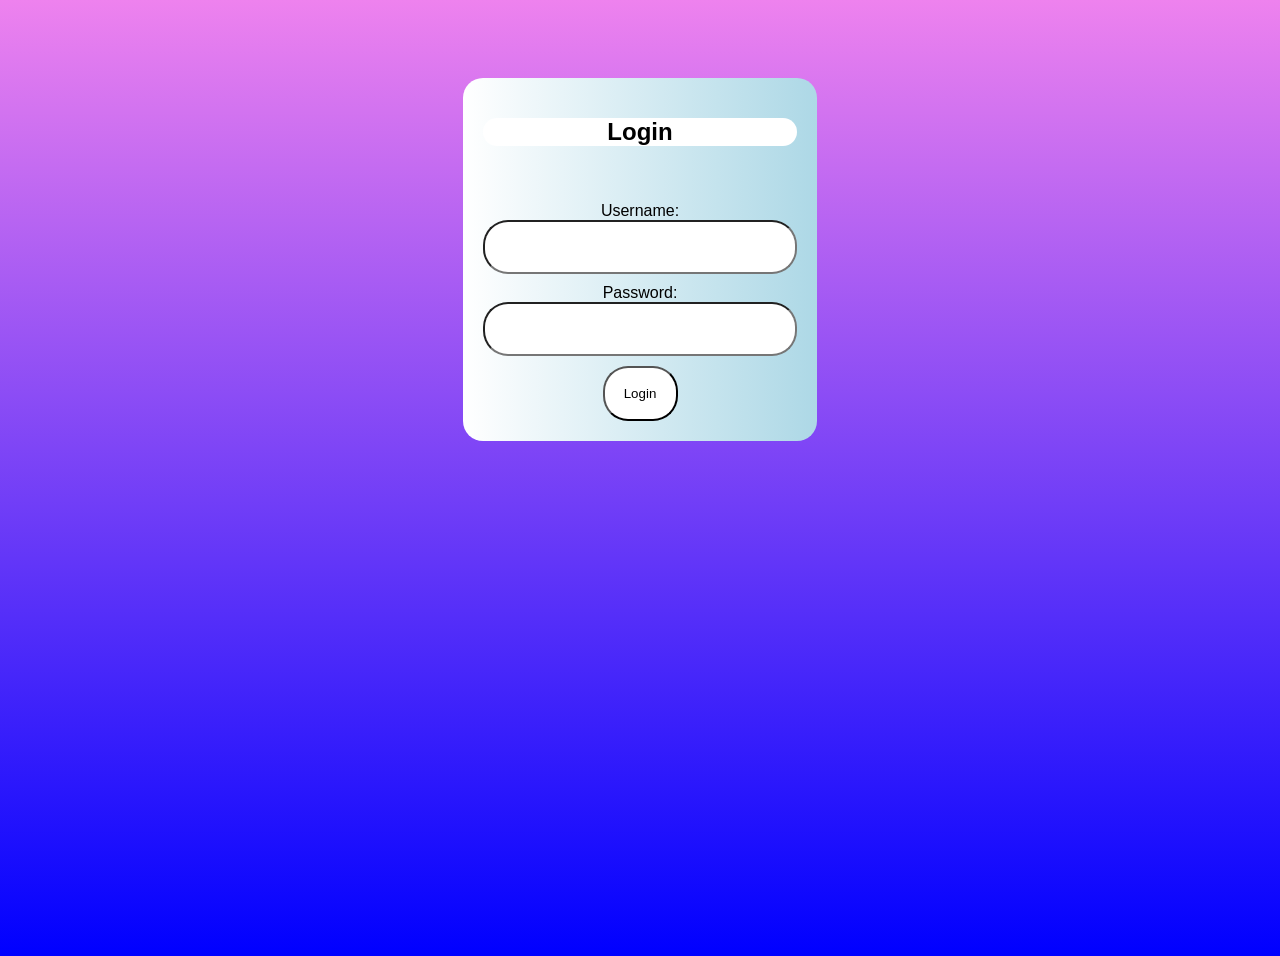
<file: index.html>
<!DOCTYPE html>
<html lang="en">
<head>
    <meta charset="UTF-8">
    <meta name="viewport" content="width=device-width, initial-scale=1.0">
    <link rel="stylesheet" href="./css/style.css">
    <title>Document</title>
    <script src="js/fetch.js"></script>
</head>
<body>
    <div class="container">
    <form class="form" id="loginForm">
        <h2>Login</h2><br><br>
        
        <label for="username">Username:</label><br>
        <input class="input" type="text" id="username" name="username" required><br>
        
        <label  for="password">Password:</label><br>
        <input class="input" type="password" id="password" name="password" required><br>
        
        <button class="btn" type="button" onclick="submitData()">Login</button><br>

        <div class="message" id="message"></div>

    </form>

</div>
</body>
</html>
</file>
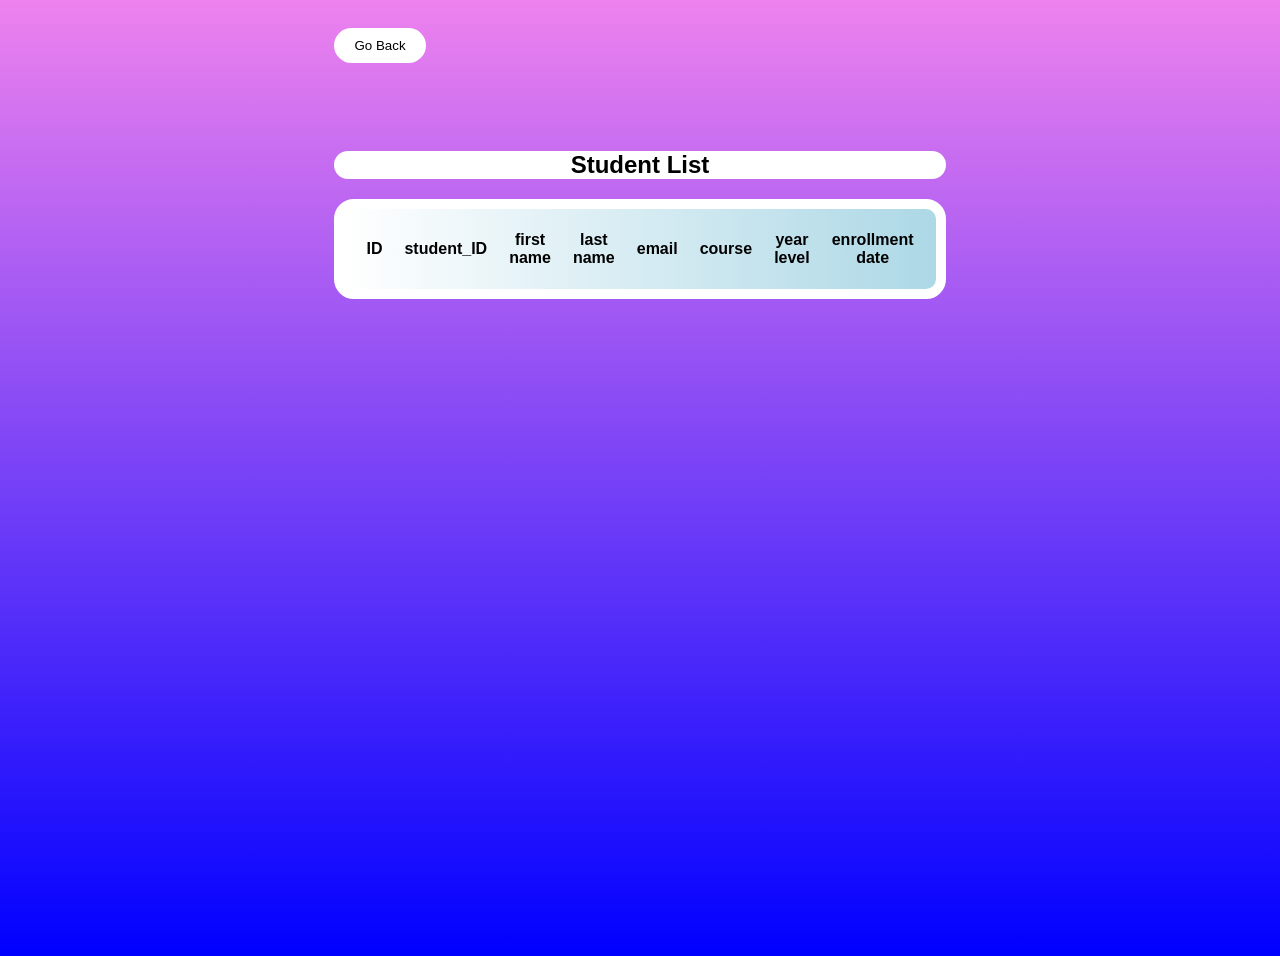
<file: dashboard.html>
<!DOCTYPE html>
<html lang="en">
<head>
    <meta charset="UTF-8">
    <meta name="viewport" content="width=device-width, initial-scale=1.0">
    <link rel="stylesheet" href="./css/style.css">
    <title>Document</title>
</head>
<body>
<button class="back-button" onclick="history.back()">Go Back</button><br><br>
<div class="container">

<h2>Student List</h2>

<table border="1">
    <thead>
        <tr>
            <th>ID</th>
            <th>student_ID</th>
            <th>first name</th>
            <th>last name</th>
            <th>email</th>
            <th>course</th>
            <th>year level</th>
            <th>enrollment date</th>
        </tr>
    </thead>
    <tbody id="studentTable"></tbody>
</table>
</div>

<script src="js/fetch.js"></script>
<script>
    getData(); // call it when dashboard loads
</script>


</body>
</html>
</file>
<file: css/style.css>
.table{
    margin: auto;
    width: 80%;
    background: linear-gradient(to bottom, white, rgb(11, 123, 160));
    color: black;
    border-radius: 15px;
}
th, td {
    border: 1px;
    padding: 10px;
    text-align: center;
}
html {
    font-family: Arial, sans-serif;
    background: linear-gradient(to bottom,violet, blue);
    color: black;
    margin: 0;
    padding: 20px;
    display: flex;
    align-items: center;
    justify-content: center;
    justify-items: center;
    align-items: center;
}
body {
    min-height: 100vh;
}
.input{
    width: 300px;
    height: 40px;
    padding: 5px;
    margin-bottom: 10px;
    border-radius: 25px;
    background-color: white;
    color: black;
    
}
.btn{
    padding: 5px 10px;
    border-radius: 25px;
    color: black;
     height: 55px;
    width: 75px;
    cursor: pointer;
    background-color: white;
}
.container {
    text-align: center;
    margin-top: 50px;
}
h2{
    color: black;
    border-radius: 20px;
    background-color: white;
}
.back-button {
    padding: 10px 20px;
    border-radius: 25px;
    color: black;
    background-color: white;
    border: none;
    cursor: pointer;
    margin-bottom: 20px;
}
.back-button:hover {
    background-color: lightgray;
}
table {
    border: 1px;
    padding: 10px;
    text-align: center;
    border-radius: 20px;
    border: 10px solid white;
    width: 300px;
    background: linear-gradient(to right, white, lightblue);
}
.form {
    display: inline-block;
    padding: 20px;
    border-radius: 20px;
    background: linear-gradient(to right,white,lightblue);
}
</file>
